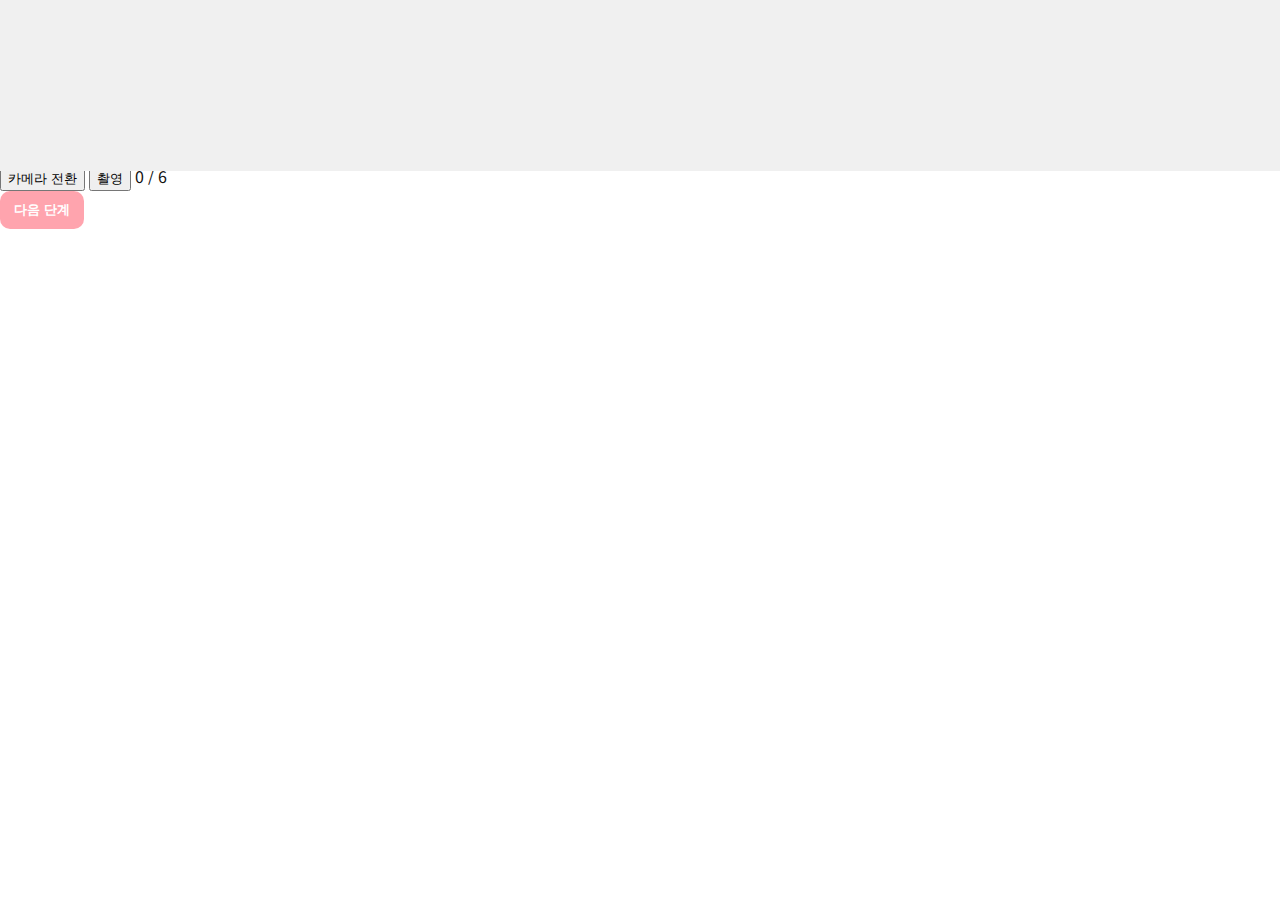
<file: camera.html>
<!DOCTYPE html>
<html lang="ko">
<head>
  <meta charset="UTF-8">
  <meta name="viewport" content="width=device-width, initial-scale=1.0">
  <title>촬영 | 보성제 4컷</title>
  <link rel="stylesheet" href="style.css">
</head>
<body>
  <div class="panel">
    <video id="video" autoplay playsinline></video>
    <div class="controls">
      <button id="btnFlip">카메라 전환</button>
      <button id="btnShot">촬영</button>
      <span id="shotCounter">0 / 6</span>
    </div>
  </div>
  <button id="btnNext" class="primary" disabled>다음 단계</button>

  <script src="js/camera.js"></script>
</body>
</html>
</file>
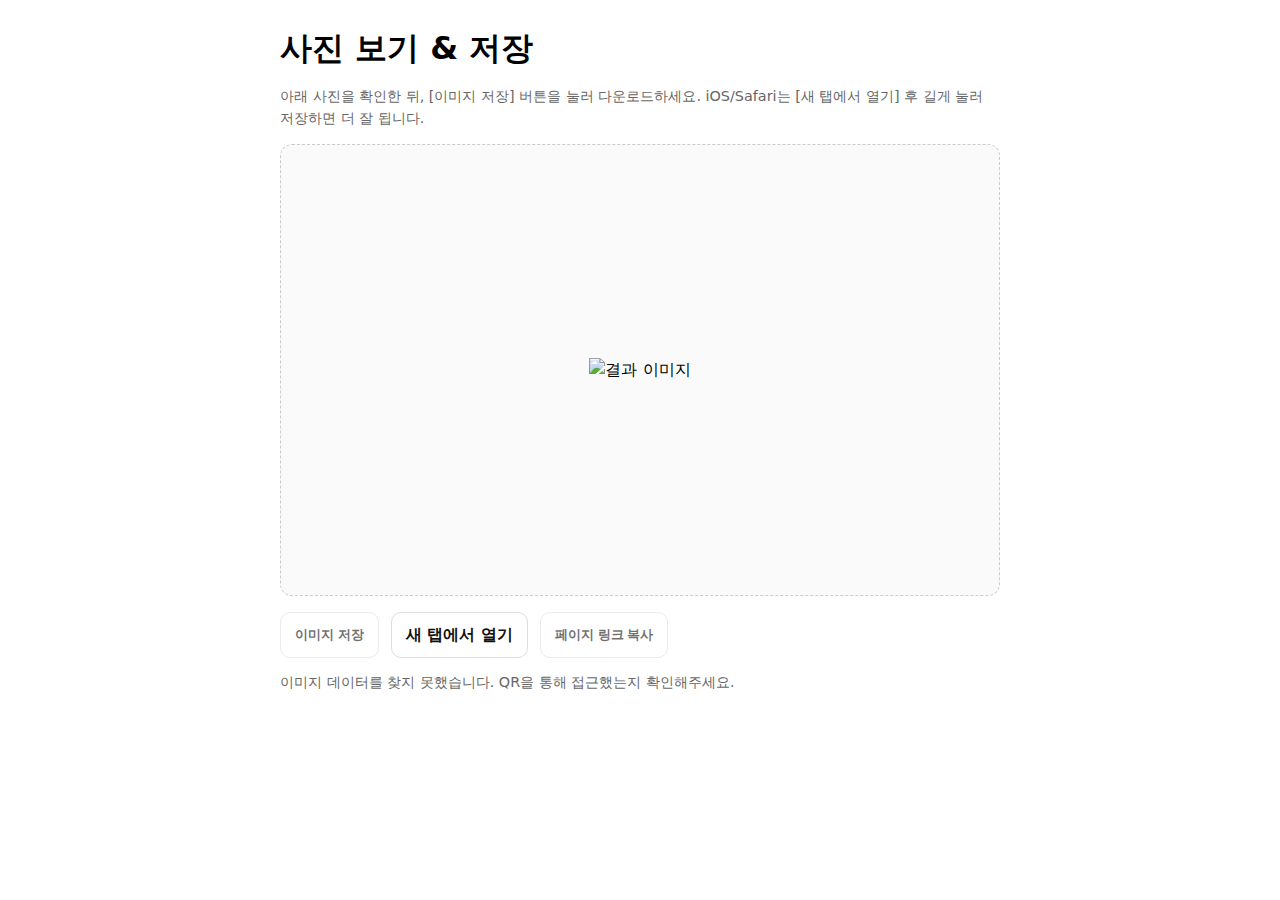
<file: viewer.html>
<!doctype html>
<html lang="ko">
<head>
  <meta charset="utf-8" />
  <meta name="viewport" content="width=device-width,initial-scale=1" />
  <title>사진 보기 & 저장</title>
  <style>
    body{font-family:system-ui,-apple-system,Segoe UI,Roboto,Apple SD Gothic Neo,Malgun Gothic,sans-serif;margin:0;padding:24px;line-height:1.5}
    .wrap{max-width:720px;margin:0 auto}
    .img-box{display:flex;justify-content:center;align-items:center;min-height:50vh;border:1px dashed #ccc;border-radius:12px;overflow:hidden;background:#fafafa}
    .img-box img{max-width:100%;height:auto;display:block}
    .actions{display:flex;gap:12px;flex-wrap:wrap;margin-top:16px}
    button, a.btn{appearance:none;border:1px solid #ddd;background:#fff;border-radius:10px;padding:10px 14px;cursor:pointer;font-weight:600;text-decoration:none;color:#111}
    button:disabled{opacity:.6;cursor:wait}
    .hint{color:#666;font-size:.9rem}
  </style>
</head>
<body>
  <div class="wrap">
    <h1 style="margin:0 0 8px">사진 보기 & 저장</h1>
    <p class="hint">아래 사진을 확인한 뒤, [이미지 저장] 버튼을 눌러 다운로드하세요. iOS/Safari는 [새 탭에서 열기] 후 길게 눌러 저장하면 더 잘 됩니다.</p>

    <div class="img-box">
      <img id="viewImg" alt="결과 이미지" />
    </div>

    <div class="actions">
      <button id="btnDownload">이미지 저장</button>
      <a id="btnOpen" class="btn" href="#" target="_blank" rel="noopener">새 탭에서 열기</a>
      <button id="btnCopyLink">페이지 링크 복사</button>
    </div>

    <p class="hint" id="msg"></p>
  </div>

  <!-- 압축 해제용 -->
  <script>
    function getImageDataUrlFromLocation(){
      // 1) 해시 방식(#d=...) 우선
      if (location.hash.startsWith('#d=')) {
        const packed = location.hash.slice(3);
        try {
          const raw = LZString.decompressFromEncodedURIComponent(packed);
          const obj = JSON.parse(raw);
          if (obj && obj.img && typeof obj.img === 'string') return obj.img;
        } catch {}
      }
      // 2) 쿼리 방식(?img=...)도 지원(호환)
      const p = new URLSearchParams(location.search);
      const q = p.get('img');
      if (q) return decodeURIComponent(q);
      return null;
    }

    const imgUrl = getImageDataUrlFromLocation();
    const imgEl = document.getElementById('viewImg');
    const btnDownload = document.getElementById('btnDownload');
    const btnOpen = document.getElementById('btnOpen');
    const btnCopy = document.getElementById('btnCopyLink');
    const msg = document.getElementById('msg');

    if (!imgUrl) {
      msg.textContent = '이미지 데이터를 찾지 못했습니다. QR을 통해 접근했는지 확인해주세요.';
      btnDownload.disabled = true;
      btnCopy.disabled = true;
    } else {
      imgEl.src = imgUrl;         // data:image/jpeg;base64,...
      btnOpen.href = imgUrl;      // 새 탭 열기용 (iOS 저장 대안)
    }

    // "버튼을 눌러야" 저장 시작 (자동 저장 없음)
    btnDownload.addEventListener('click', () => {
      if (!imgUrl) return;
      try {
        const a = document.createElement('a');
        a.href = imgUrl;                    // dataURL 직접 저장
        a.download = 'fourcut.jpg';
        document.body.appendChild(a);
        a.click();
        a.remove();
        msg.textContent = '다운로드가 시작되었습니다.';
      } catch (e) {
        msg.textContent = '브라우저 제한으로 직접 저장이 어려워요. [새 탭에서 열기] 후 저장을 시도해 주세요.';
      }
    });

    btnCopy.addEventListener('click', async () => {
      try {
        await navigator.clipboard.writeText(location.href);
        msg.textContent = '페이지 링크를 복사했어요.';
      } catch {
        msg.textContent = '복사 권한이 없어 복사에 실패했어요.';
      }
    });
  </script>
</body>
</html>
</file>
<file: style.css>
@import url('https://fonts.googleapis.com/css2?family=Noto+Sans+KR:wght@400;700&display=swap');

:root{
  --bg:#ffffff; --panel:#f7f7f7; --card:#fdfdfd;
  --accent:#21dea7; --primary:#ff4c60;
  --text:#111; --muted:#555; --ring:#21dea780;

  --polaroid-bg:#ffffff;
  --fc-min:280px; --fc-base:420px; --fc-max:560px;
  --top-ui-space:220px;

  /* 카메라 확대 배율 (광각 보정) */
  --cam-zoom: 1.28;
}

*{box-sizing:border-box}
html,body{margin:0;min-height:100%;background:var(--bg);color:var(--text);
  font-family:'Noto Sans KR',system-ui,sans-serif}

/* Inputs */
.input{width:100%;padding:10px 12px;border-radius:10px;border:1px solid #ccc;background:#fff;color:#111}
.input.small{max-width:220px}
.cap-label{display:block;margin:8px 0 6px;color:#333;font-size:14px}

/* Topbar */
.topbar{position:sticky;top:0;z-index:5;display:flex;align-items:center;justify-content:space-between;
  padding:14px 18px;border-bottom:1px solid #ddd;background:linear-gradient(180deg,#fff,#f7f7f7)}
.brand{display:flex;align-items:center;gap:12px;font-weight:700}
.brand .logo{width:48px;height:48px;object-fit:contain;border-radius:8px}
.brand span{font-size:22px;font-weight:700;line-height:1.2;white-space:nowrap}
.steps{display:flex;align-items:center;gap:8px;color:var(--muted);white-space:nowrap;font-size:14px}
.step.active{color:var(--text);font-weight:800}
.sep{opacity:.5}
.right-actions{display:flex;gap:8px}

/* Buttons */
.ghost,.text,.primary,.accent{border:0;border-radius:10px;padding:10px 14px;font-weight:700;cursor:pointer}
.ghost{background:#eee;color:#333}
.text{background:transparent;color:#333}
.primary{background:var(--primary);color:#fff}
.accent{background:var(--accent);color:#fff}
button:disabled{opacity:.5;cursor:not-allowed}
.primary.lg{font-size:18px;padding:14px 18px}

/* Pages */
.pages{max-width:1200px;margin:0 auto;padding:18px}
.page{display:none}
.page.active{display:block}

/* Layout */
.panel{display:flex;flex-direction:column;gap:14px}
.card{background:var(--card);border:1px solid #ddd;border-radius:16px;padding:12px}

/* Splash */
.splash{display:flex;flex-direction:column;align-items:center;justify-content:center;gap:14px;
  min-height:60svh; text-align:center}
.hero-title{font-size:38px;line-height:1.2;margin:8px 0 0}
.hero-title .thin{font-weight:400}
.hero-sub{color:#666;margin:0 0 8px}

/* Howto */
.howto h2{margin:6px 0 10px}
.howto-steps{margin:0 0 8px 18px}
.howto-steps li{
  margin:16px 0;
  line-height:1.5;
}

/* Camera */
.cam{
  position:relative;overflow:hidden;aspect-ratio:3/4;
  display:flex;align-items:center;justify-content:center;max-height:70svh
}
.card.cam{ margin-inline:auto; width:min(92vw, 640px); }
#video{width:100%;height:100%;object-fit:cover;border-radius:12px;background:#f0f0f0;
  transform:scale(var(--cam-zoom));transform-origin:50% 50%}
#video.mirror{transform:scaleX(-1) scale(var(--cam-zoom))}
.cam-overlay{position:absolute;inset:12px;display:flex;flex-direction:column;gap:10px;pointer-events:none}
.cam-overlay .overlay-row{display:flex;justify-content:space-between;gap:10px;pointer-events:auto}
.cam-overlay .overlay-row.bottom{margin-top:auto}
.cam-actions{display:flex;gap:8px}
.counter{background:#0002;padding:6px 10px;border-radius:10px;border:1px solid #0001;color:#111;font-weight:700}

/* Thumbnails */
.thumbs .thumb-grid{display:grid;grid-template-columns:repeat(6,1fr);gap:8px}
.thumb{position:relative;border:2px solid transparent;border-radius:10px;overflow:hidden;cursor:pointer;background:#fff}
.thumb img{width:100%;aspect-ratio:3/2;object-fit:cover;display:block}
.thumb.sel{border-color:var(--accent);box-shadow:0 0 0 3px var(--ring)}
.hint{margin-top:6px;color:var(--muted);font-size:12px}

/* Fourcut Preview */
.preview{display:flex;align-items:center;justify-content:center;overflow:visible}
.fourcut{
  position:relative;
  width:clamp(var(--fc-min),min(92vw,var(--fc-base)),min(var(--fc-max),calc((100svh - var(--top-ui-space)) * .6667)));
  aspect-ratio:2/3;border-radius:20px;padding:16px;background:var(--polaroid-bg);color:#111;margin:0 auto;
}
.fourcut.polaroid{padding-bottom:42px}
.fourcut.solid{padding:16px}
.fourcut.gradient{padding:16px}

/* 상단 헤더 */
.fc-header{display:flex;align-items:center;justify-content:center;gap:10px;margin-bottom:10px;text-align:center}
.fc-logo{width:36px;height:36px;object-fit:contain}
.fc-title{font-weight:800;font-size:18px;letter-spacing:.2px;white-space:nowrap}

/* 4컷 영역 */
.fourcut .grid{display:grid;grid-template-columns:1fr 1fr;gap:10px}
.fourcut .cell{background:#eee;border-radius:12px;overflow:hidden;aspect-ratio:3/4;display:flex;align-items:center;justify-content:center}
.fourcut .cell img{width:100%;height:100%;object-fit:cover}

/* Actions */
.actions{display:flex;gap:10px;flex-wrap:wrap}
.actions.center{justify-content:center}
.actions.between{justify-content:space-between}
.tiny-hint{color:#777;font-size:12px;text-align:center}

/* Gallery Drawer */
.drawer{position:fixed;right:0;top:0;height:100svh;width:min(520px,100%);background:var(--card);border-left:1px solid #ddd;display:flex;flex-direction:column;z-index:9000;transform:translateX(100%);transition:transform .25s ease}
.drawer.open{transform:translateX(0%)}
.drawer-head{display:flex;align-items:center;justify-content:space-between;padding:12px 14px;border-bottom:1px solid #ddd}
.drawer-body{padding:12px;display:grid;grid-template-columns:repeat(auto-fill,minmax(140px,1fr));gap:8px;overflow:auto;max-height:calc(100svh - 60px)}

/* 갤러리 아이템 */
.g-item{position:relative;aspect-ratio:2/3;overflow:visible;border-radius:12px;border:1px solid #ccc;background:#f7f7f7;display:flex;align-items:center;justify-content:center}
.g-item img{width:100%;height:100%;object-fit:contain;border-radius:12px}
.g-item button.del{position:absolute;top:4px;right:4px;background:#000a;color:#fff;border:0;border-radius:50%;width:24px;height:24px;cursor:pointer}

/* Backdrop */
.backdrop{position:fixed;inset:0;background:#0008;z-index:8999}
.backdrop[hidden]{display:none!important}

/* 플래시 */
.flash{position:fixed;inset:0;background:#fff;opacity:0;pointer-events:none;z-index:9999;transition:opacity .3s}
.flash.active{opacity:1}

/* 카운트다운 (기본 숨김) */
.big-countdown{
  position:fixed;top:50%;left:50%;
  transform:translate(-50%,-50%);
  font-size:min(18vw,120px);font-weight:900;color:#111;
  text-shadow:0 0 20px #fff;z-index:10000;pointer-events:none;
  display:none;
}

/* Responsive */
@media (max-width:767px){
  .actions button{flex:1;font-size:18px;padding:14px}
  .topbar span,.fc-title{font-size:20px}
  .thumbs .thumb-grid{grid-template-columns:repeat(2,1fr)}
  .cam{max-height:60svh}
}

/* === 보성고 로고 + 2025보성제 하단 배치 === */
.fourcut { position: relative; }
.fc-header{
  position: absolute;
  left: 50%;
  bottom: 12px;
  transform: translateX(-50%);
  margin: 0;
  width: calc(100% - 32px);
  justify-content: center;
  z-index: 2;
}
.fourcut.polaroid{ padding-bottom: 72px; }
.fourcut.solid, .fourcut.gradient{ padding-bottom: 56px; }
@media (max-width: 767px){
  .fc-header{ bottom: 10px; }
  .fourcut.polaroid{ padding-bottom: 80px; }
}

/* =========================
   프레임 템플릿 (2:3 + 2×2 슬롯)
   ========================= */

/* 템플릿 모드: 헤더 숨김 */
.fourcut.frame1 .fc-header,
.fourcut.frame2 .fc-header,
.fourcut.frame3 .fc-header{ display:none; }

/* 슬롯 절대 배치 */
.fourcut.frame1 .grid,
.fourcut.frame2 .grid,
.fourcut.frame3 .grid{
  position:absolute;
  left: var(--slot-side, 3.5%);
  right: var(--slot-side, 3.5%);
  top: var(--slot-top, 3.5%);
  bottom: var(--slot-bottom, 18%);
  display:grid;
  grid-template-columns: 1fr 1fr;
  gap: var(--slot-gap, 3%);
}

/* 슬롯 셀은 투명, 내부 이미지로만 */
.fourcut.frame1 .cell,
.fourcut.frame2 .cell,
.fourcut.frame3 .cell{
  background: transparent;
  border-radius: var(--slot-radius, 12px);
  padding: var(--slot-pad, 1%);
  overflow: hidden;
  outline: none;
  box-shadow: none;
}
.fourcut.frame1 .cell img,
.fourcut.frame2 .cell img,
.fourcut.frame3 .cell img{
  width:100%; height:100%; object-fit:cover;
  border-radius: calc(var(--slot-radius, 12px) - var(--slot-pad, 1%));
}

/* 개별 프레임 + 배경 (경로는 style.css 기준) */
.fourcut.frame1{
  background: url('./frame1.jpg') center/cover no-repeat !important;
  --slot-top: 3.5%; --slot-bottom: 17.5%; --slot-side: 3.5%;
  --slot-gap: 3.2%; --slot-pad: 1.2%; --slot-radius: 12px;
}
.fourcut.frame2{
  background: url('./frame2.jpg') center/cover no-repeat !important;
  --slot-top: 3.8%; --slot-bottom: 17.5%; --slot-side: 3.5%;
  --slot-gap: 3.2%; --slot-pad: 1.0%; --slot-radius: 10px;
}
.fourcut.frame3{
  background: url('./frame3.jpg') center/cover no-repeat !important;
  --slot-top: 2.6%; --slot-bottom: 19%; --slot-side: 2.6%;
  --slot-gap: 2.4%; --slot-pad: 0; --slot-radius: 2px;
}

/* === frame1/2 사진 슬롯을 frame3와 완전히 동일하게(크기 + 모서리) === */
.fourcut.frame1,
.fourcut.frame2{
  --slot-top: 2.6%;
  --slot-bottom: 19%;
  --slot-side: 2.6%;
  --slot-gap: 2.4%;
  --slot-pad: 0;
  --slot-radius: 2px;
}

/* === Camera big buttons === */
.cam-actions #btnStart,
.cam-actions #btnShot{
  font-size:20px; padding:16px 22px; min-height:56px; border-radius:14px;
}
.cam-actions #btnStart{ min-width:160px; }
.cam-actions #btnShot{  min-width:160px; }

@media (max-width:767px){
  .cam-actions{ gap:12px; }
  .cam-actions #btnStart,
  .cam-actions #btnShot{
    font-size:22px; padding:18px 24px; min-height:60px; flex:1;
  }
}
</file>
